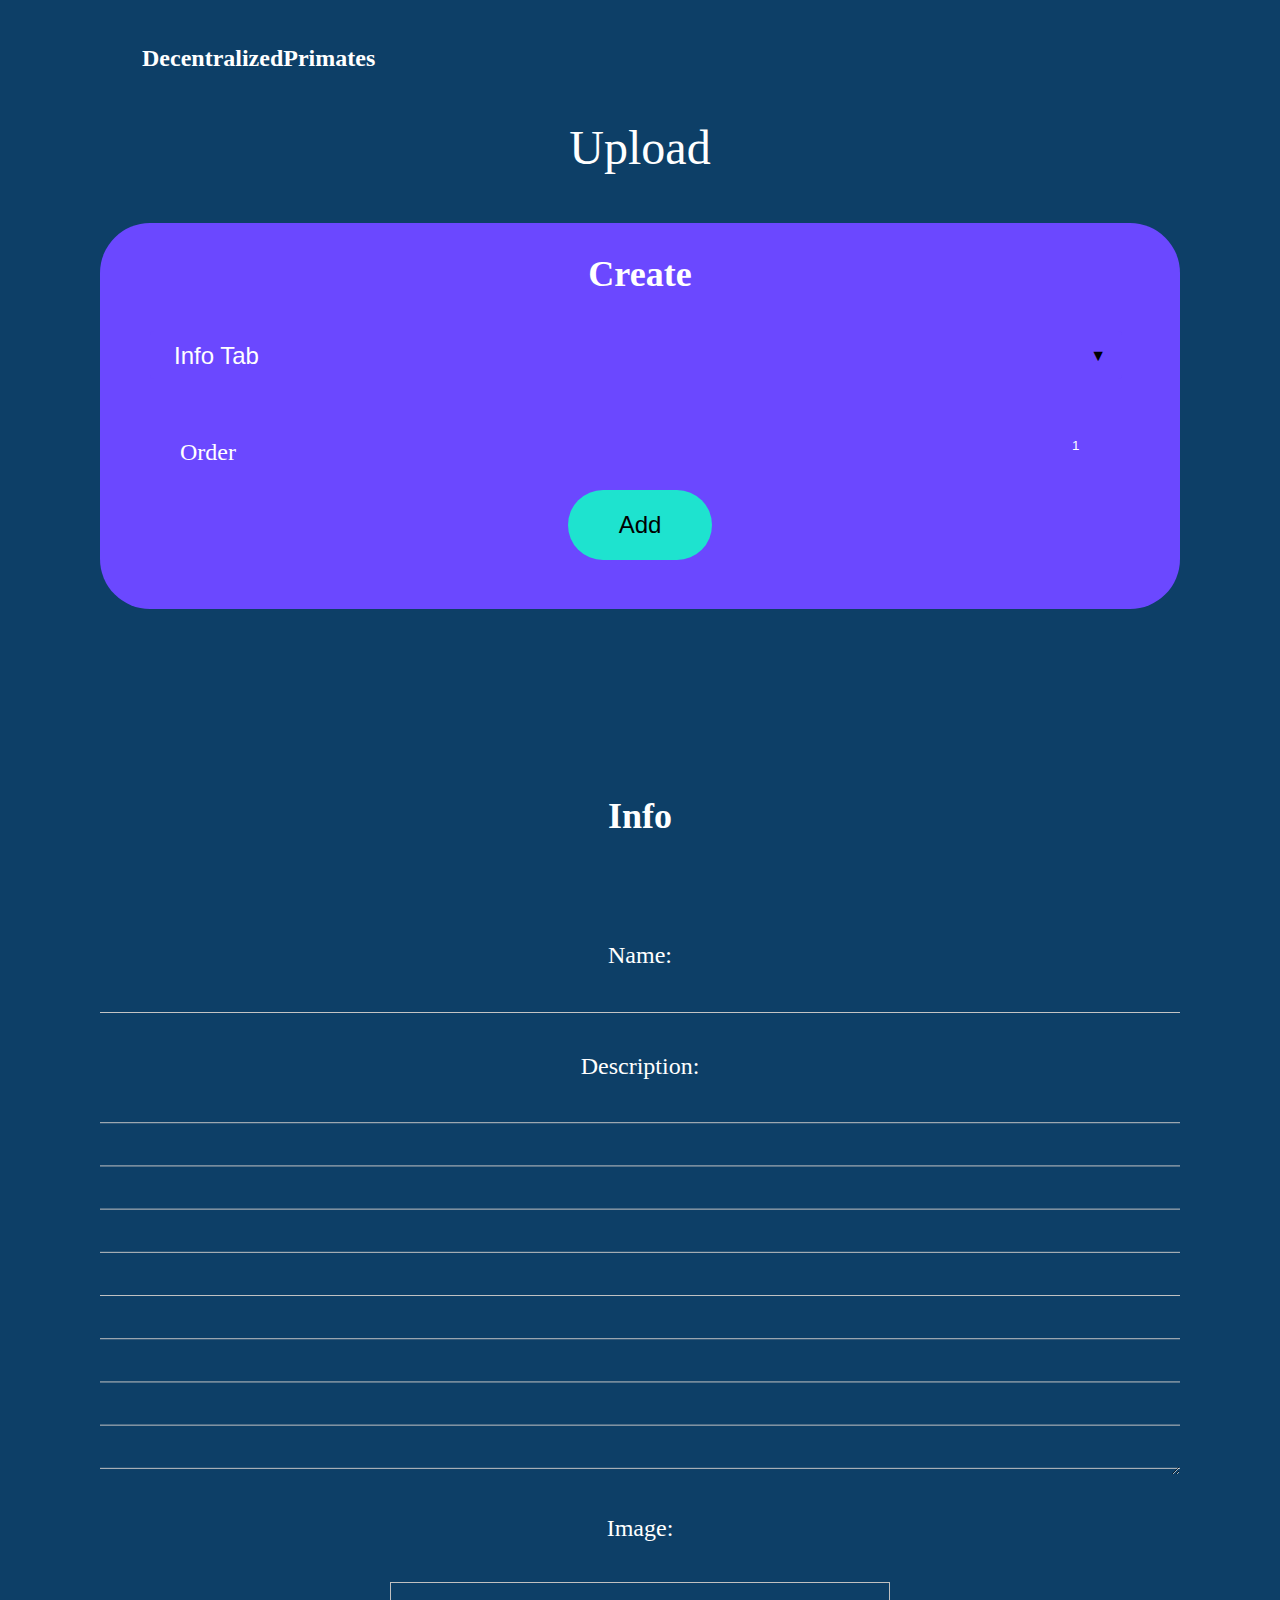
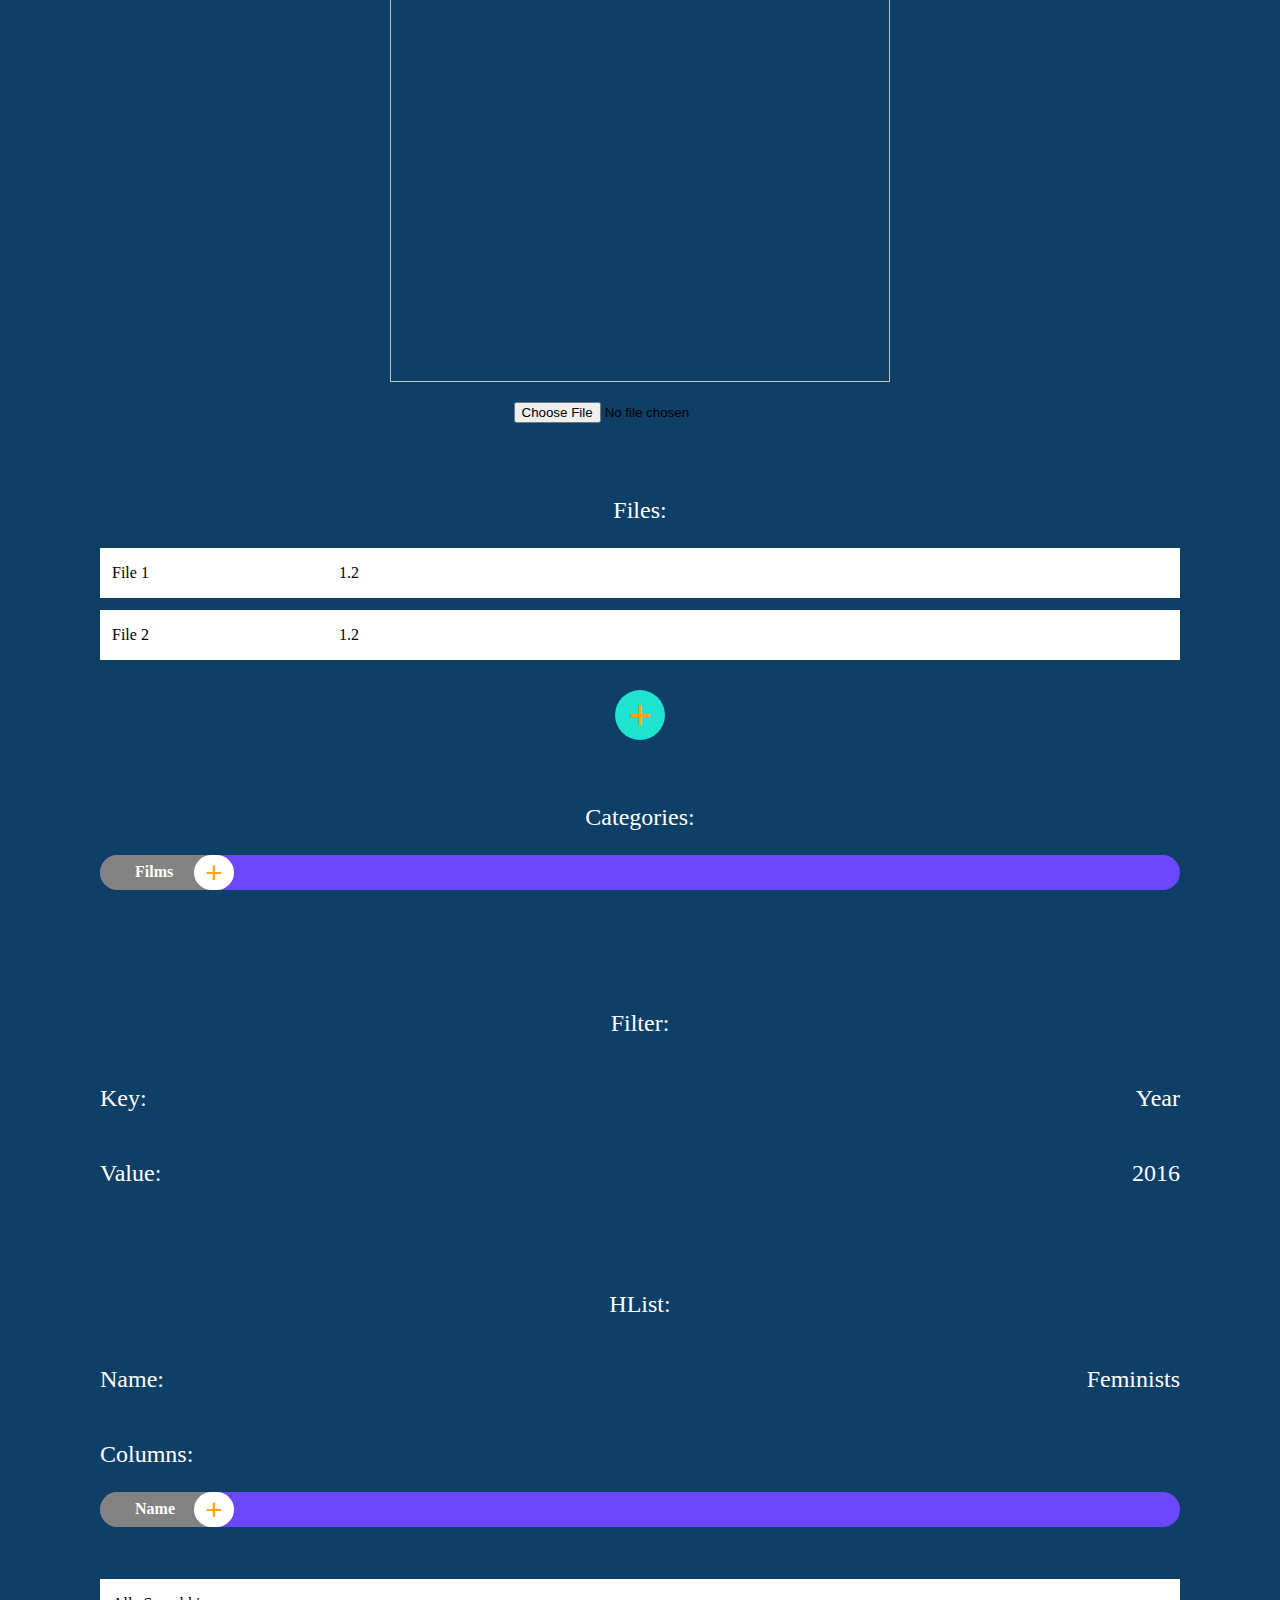
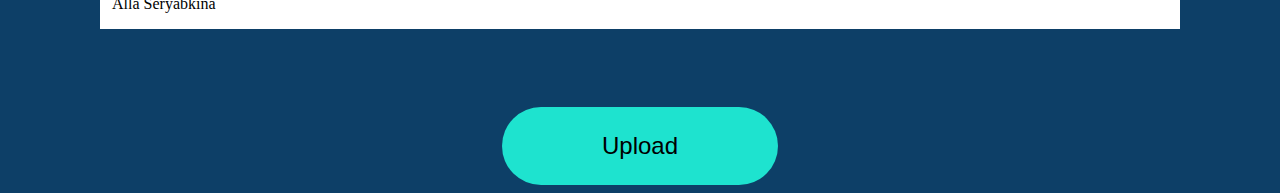
<file: Upload Pape/index.html>
<html>
  <head>
    <meta charset="utf-8" />
    <title>Upload</title>
    <link rel="stylesheet" href="styles.css" />
  </head>
  <body>
    <div style="display: block">
      <h1 class="title">DecentralizedPrimates</h1>
      <p class="heading">Upload</p>
      <div class="container">
        <p class="containet_header">Create</p>
        <div class="select">
          <select>
            <option value="1">Info Tab</option>
            <option value="2">VList Tab</option>
            <option value="3">HList Tab</option>
            <option value="4">Filter</option>
          </select>
        </div>
        <div class="order">
          <p class="order_text">Order</p>
          <input class="number" value="1" type="number" min="1" max="10" />
        </div>
        <div class="button_wrapper">
          <button class="button_add">Add</button>
        </div>
      </div>
      <div class="info-tab">
        <p class="info_heading">Info</p>
        <label
          style="text-align: center; color: white; font-size: 24px"
          for="inputnumber1"
          >Name:</label
        >
        <input
          class="name_input"
          style="margin-top: 20px; font-size: 18px"
          type="text"
          id="inputnumber1"
        />
        <label
          style="
            text-align: center;
            color: white;
            font-size: 24px;
            margin-top: 40px;
          "
          for="inputnumber1"
          >Description:</label
        >
        <textarea
          style="color: white; font-size: 18px"
          id="demo-textarea"
        ></textarea>
        <label
          style="
            text-align: center;
            color: white;
            font-size: 24px;
            margin-top: 40px;
          "
          for="inputnumber1"
          >Image:</label
        >
        <div
          style="
            display: flex;
            flex-direction: column;
            justify-content: center;
            align-items: center;
          "
        >
          <img id="myimage" height="400" width="500" style="margin-top: 40px" />
          <input
            type="file"
            onchange="onFileSelected(event)"
            class="upload"
            style="margin-top: 20px"
          />
        </div>
        <div
          style="
            display: flex;
            justify-content: center;
            margin-top: 50px;
            flex-direction: column;
          "
        >
          <p style="color: white; font-size: 24px">Files:</p>
          <div
            style="
              display: flex;
              flex-direction: row;
              
              background-color: white;
            "
          >
            <p style="padding-left: 12px">File 1</p>
            <p  style="margin-left: 190px;">1.2</p>
          </div>
          <div
            style="
              display: flex;
              flex-direction: row;
            
              background-color: white;
              margin-top: 12px;
            "
          >
            <p style="padding-left: 12px">File 2</p>
            <p  style="margin-left: 190px;">1.2</p>
            
          </div>
          <div>
            <button class="plus_btn">+</button>
          </div>
        </div>
        <div style="margin-top: 40px; margin-bottom: 40px">
          <p style="color: white; font-size: 24px">Categories:</p>
          <div
            style="
              height: 35px;
              width: 100%;
              background: #6b48ff;
              border-radius: 20px;
            "
          >
            <div
              style="
                background: #828282;
                border-radius: 20px;
                width: 134px;
                height: 35px;
                display: flex;
                flex-direction: row;
                justify-content: space-between;
              "
            >
              <p
                style="
                  text-align: center;
                  color: white;
                  font-size: 16px;
                  margin: 0;
                  padding-top: 12px;
                  padding-left: 35px;
                  font-weight: 700;
                  padding-top: 8px;
                "
              >
                Films
              </p>

              <button class="add_btn">+</button>
            </div>
          </div>
        </div>
      </div>
      <div style="margin-top: 80px">
        <p style="text-align: center; color: white; font-size: 24px">Filter:</p>
        <div
          style="
            display: flex;
            flex-direction: row;
            justify-content: space-between;
          "
        >
          <p style="color: white; font-size: 24px">Key:</p>
          <p style="color: white; font-size: 24px">Year</p>
        </div>
        <div
          style="
            display: flex;
            flex-direction: row;
            justify-content: space-between;
          "
        >
          <p style="color: white; font-size: 24px">Value:</p>
          <p style="color: white; font-size: 24px">2016</p>
        </div>
      </div>
      <div style="margin-top: 80px">
        <p style="text-align: center; color: white; font-size: 24px">HList:</p>
        <div
          style="
            display: flex;
            flex-direction: row;
            justify-content: space-between;
          "
        >
          <p style="color: white; font-size: 24px">Name:</p>
          <p style="color: white; font-size: 24px">Feminists</p>
        </div>
        <div
          style="
            display: flex;
            flex-direction: column;
            justify-content: space-between;
          "
        >
          <p style="color: white; font-size: 24px">Columns:</p>
          <div
            style="
              height: 35px;
              width: 100%;
              background: #6b48ff;
              border-radius: 20px;
            "
          >
            <div
              style="
                background: #828282;
                border-radius: 20px;
                width: 134px;
                height: 35px;
                display: flex;
                flex-direction: row;
                justify-content: space-between;
              "
            >
              <p
                style="
                  text-align: center;
                  color: white;
                  font-size: 16px;
                  margin: 0;
                  padding-top: 12px;
                  padding-left: 35px;
                  font-weight: 700;
                  padding-top: 8px;
                "
              >
                Name
              </p>

              <button class="add_btn">+</button>
            </div>
          <div
            style="
              display: flex;
              flex-direction: row;
              justify-content: space-between;
              background-color: white;
              margin-top: 52px;
            "
          >
            <p style="padding-left: 12px">Alla Seryabkina</p>
          </div>
        </div>
        <div style="display: flex; justify-content: center; margin-top: 180px">
          <button class="upload_btn">Upload</button>
        </div>
      </div>
    </div>
    <script>
      function onFileSelected(event) {
        var selectedFile = event.target.files[0];
        var reader = new FileReader();

        var imgtag = document.getElementById("myimage");
        imgtag.title = selectedFile.name;

        reader.onload = function (event) {
          imgtag.src = event.target.result;
        };

        reader.readAsDataURL(selectedFile);
      }
    </script>
  </body>
</html>
</file>
<file: Upload Pape/styles.css>
body {
  background-color: #0d3f67;
  margin-left: 100px;
  margin-right: 100px;
}
.title {
  color: white;
  font-size: 24px;
  margin-top: 45px;
  margin-left: 42px;
}
.heading {
  font-size: 48px;
  color: white;
  text-align: center;
}

.container {
  width: 100%;

  height: 386px;
  background-color: #6b48ff;
  border-radius: 50px;
  align-items: center;
}

.containet_header {
  text-align: center;
  color: white;
  font-size: 36px;
  font-weight: 700;
  padding-top: 30px;
}
:root {
  --background-gradient: linear-gradient(30deg, #f39c12 30%, #f1c40f);
  --gray: #34495e;
  --darkgray: #2c3e50;
}

select {
  appearance: none;
  outline: 0;
  border: 0;
  box-shadow: none;
  flex: 1;
  padding: 0 1em;
  font-size: 24px;
  color: #fff;
  background-color: #6b48ff;
  background-image: none;
  cursor: pointer;
}

select::-ms-expand {
  display: none;
}

.select {
  position: relative;
  display: flex;
  width: 90%;
  margin-left: 50px;
  margin-right: 80px;
  height: 3em;
  border-radius: 0.25em;
  overflow: hidden;
}

.select::after {
  content: "\25BC";
  position: absolute;
  top: 0;
  right: 0;
  padding: 1em;
  background-color: #6b48ff;
  transition: 0.25s all ease;
  pointer-events: none;
}

.select:hover::after {
  color: white;
}

h1 {
  margin: 0 0 0.25em;
}
a {
  font-weight: bold;
  color: var(--gray);
  text-decoration: none;
  padding: 0.25em;
  border-radius: 0.25em;
  background: white;
}

.order {
  display: flex;
  flex-direction: row;
  justify-content: space-between;
  align-items: flex-start;
  margin-right: 50px;
  margin-left: 80px;
  margin-top: 36px;
}
.number {
  background-color: #6b48ff;
  outline: none;
  border: none;
  color: white;
  width: 60px;
  height: 60px;
}

.order_text {
  color: white;
  font-size: 24px;
}

.button_wrapper {
  display: flex;
  justify-content: center;
}
.button_add {
  background: #1ee3cf;
  color: black;
  border: none;
  padding: 21px 51px;
  font-size: 24px;
  align-items: center;
  border-radius: 50px;
  cursor: pointer;
  outline: none;
}

.info-tab {
  display: flex;
  margin-top: 150px;
  flex-direction: column;
  justify-content: center;
  text-align: center;
}
.info_heading {
  color: white;
  font-size: 36px;
  font-weight: 700;
  margin-bottom: 105px;
}
.name_input {
  border: none;
  outline: none;
  border-bottom: 1px solid #c4c4c4;
  background: transparent;
  color: white;
}

#demo-textarea {
  width: 100%;
  height: 395px;
  outline: none;
  border: none;
}

textarea {
  line-height: 4ch;
  background: #0d3f67;
  background-image: linear-gradient(
    transparent,
    transparent calc(4ch - 1px),
    #c4c4c4 1px
  );
  background-size: 100% 4ch;
}
.upload_btn {
  padding: 25px 100px;
  background-color: #1ee3cf;
  border: none;
  outline: none;
  cursor: pointer;
  color: black;
  border-radius: 40px;
  font-size: 24px;
}

.plus_btn {
  border: none;
  cursor: pointer;
  outline: none;
  margin-top: 30px;
  background: #1ee3cf;
  width: 50px;
  height: 50px;
  border-radius: 50%;
  font-size: 40px;
  justify-content: center;
  color: orange;
}

.add_btn {
  border: none;
  outline: none;
  border-radius: 20px;
  background: white;
  color: orange;
  width: 40px;
  font-size: 30px;
  cursor: pointer;
}
</file>
